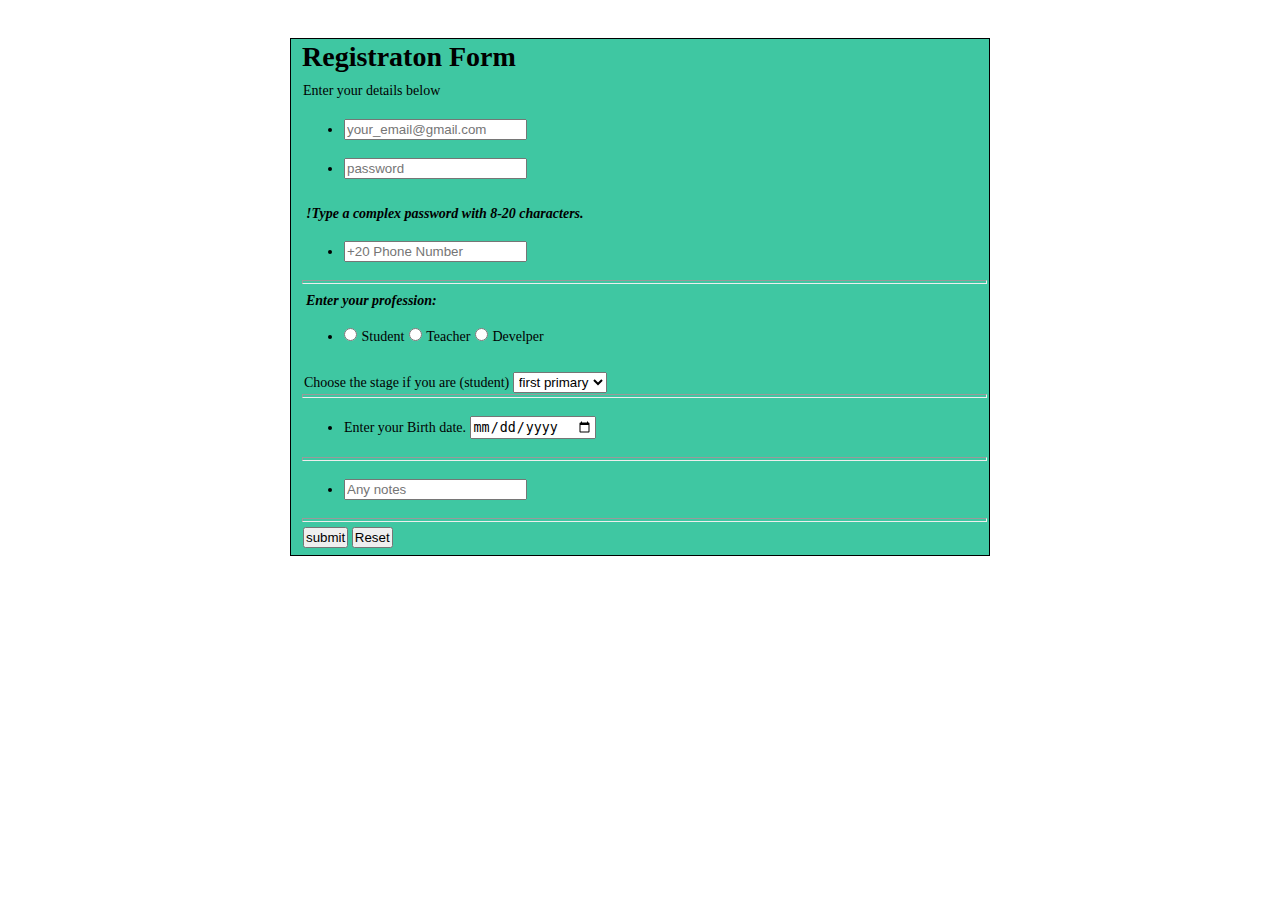
<file: index.html>
<!DOCTYPE html>
<html>
    <haed>
        <title>Registraton Form</title>
        <link rel="stylesheet" href="./style.css" type="text/css">
    </haed>
    <body>
        <div class="container">
        <h1>Registraton Form</h1> 
            <div class="paragraph">
                 <p>Enter your details below</p> 
            </div>
            <form action="./submit.html" method="post" target="_blank">
                <div class="list">
                <list>
                    <ul><li><input type="email" placeholder="your_email@gmail.com"></li><br>
                        <li><input type="password" placeholder="password"></li>
                    </ul>
                </list>
                </div>
            <div class="paragraph">
            <p><strong><em>!Type a complex password with 8-20 characters.</em></strong></p>
            </div>
            <div class="list">
            <list>
                <ul>
                    <li><input type="tel" placeholder="+20 Phone Number"></li>
                </ul>
            </list></div><hr>
            <div class="paragraph">
                <p><em><strong>Enter your profession:</strong></em></p> 
           </div>
            <div class="list">
            <list>
                <ul>
                    <li>
                        <input type="radio">
                        <label for ="Student">Student</label>
                        <input type="radio">
                        <label for ="Teacher">Teacher</label>
                        <input type="radio">
                        <label for ="Develper">Develper</label>  
                    </li>
                </ul>
            </list></div>
            <div class="paragraph">
            <p>Choose the stage if you are (student) 
                <select name="first primary">
                    <option>first primary</option>
                    <option>second</option>
                    <option>third</option>
                </select>
            </p></div><hr>
            <div class="list">
                <list>
                <ul>
                    <li>
                        Enter your Birth date.
                        <input type="date" placeholder="dd-mm-yyyy">
                    </li>
                </ul>
            </list></div><hr>
            <div class="list">
            <list>
                <ul>
                    <li>
                        <input type="text" placeholder="Any notes">
                    </li>
                </ul>
                
            </list></div><hr>
            <div class="submit">
                <button>submit</button>
                <button>Reset</button>
            </div>
            </form>
            </div>
    </body>
</html>
</file>
<file: style.css>
*
{
    margin: 0;
    padding: 1px;
    box-sizing: border-box;
}
body
{
    font-size: 14px;
    background-color: white;
}
.container
{
    background-color: rgb(63, 199, 162);
    width: 700px;
    margin: 20px auto 0;
    border: 1px solid black;
    padding-left: 10px;

}
.list
{padding-left: 40px;
padding-bottom: 0px;
padding-top:0px;}
.paragraph
{padding-top:8px;
padding-bottom:0px;}
.submit
{
    padding-bottom:5px;
    padding-top:5px;
}
</file>
